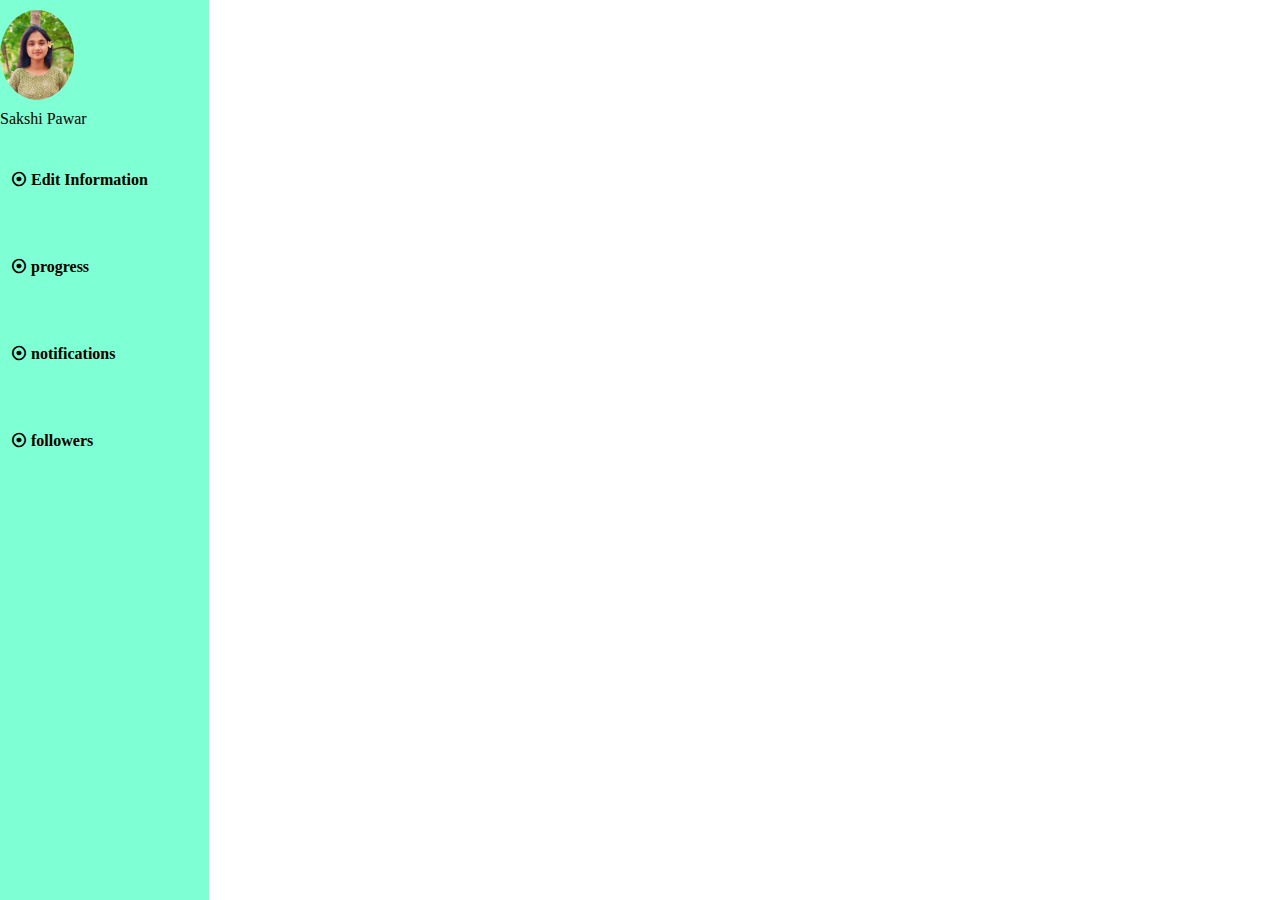
<file: assi20.html>
<!DOCTYPE html>
<html lang="en">
<head>
    <meta charset="UTF-8">
    <meta name="viewport" content="width=device-width, initial-scale=1.0">
    <title>Document</title>
</head>
<style>
    .body{
        margin:0%;
    }
.parent{
display: flex;


}
.side{
    width: 250px;
    background-color: aquamarine;
min-height: 100vh;


}
.content{
    width: 100%;
}
.sidebar-box{
    border: 1px solid transparent;
    margin:15px 10px ;
    background-color: transparent;
    display: inline-block;
    height:70px;
    width: 150px;

    display: flex;
    align-items: center;


}
.sidebar-img{
    height: 50px;
    border: 12px solid  transparent;
}

.profile{
    border-radius: 50%;
    height: 90px;
 position: relative;
 top: 10px;
}
</style>



    <body>
        <body class="body">
        
        
            <div class="parent">
        <div class="side"><img src="./Images/profile.png" class="profile">
            <p>Sakshi Pawar</p>
            <span class="sidebar-box">
        
        
            <span class="sidebar=text"><b>⦿ Edit Information</b></span>
        </span>
        <span class="sidebar-box">
        
            <span class="sidebar=text"><b>⦿ progress</b></span>
        </span>
        <span class="sidebar-box">
        
            <span class="sidebar=text"><b>⦿ notifications</b></span>
        </span>
        <span class="sidebar-box">
        
            <span class="sidebar=text"><b> ⦿ followers</b></span>
        </span>
        </div>
        
        
        <div class="content"></div>
        
            </div>
        
        </body>

</html>
</file>
